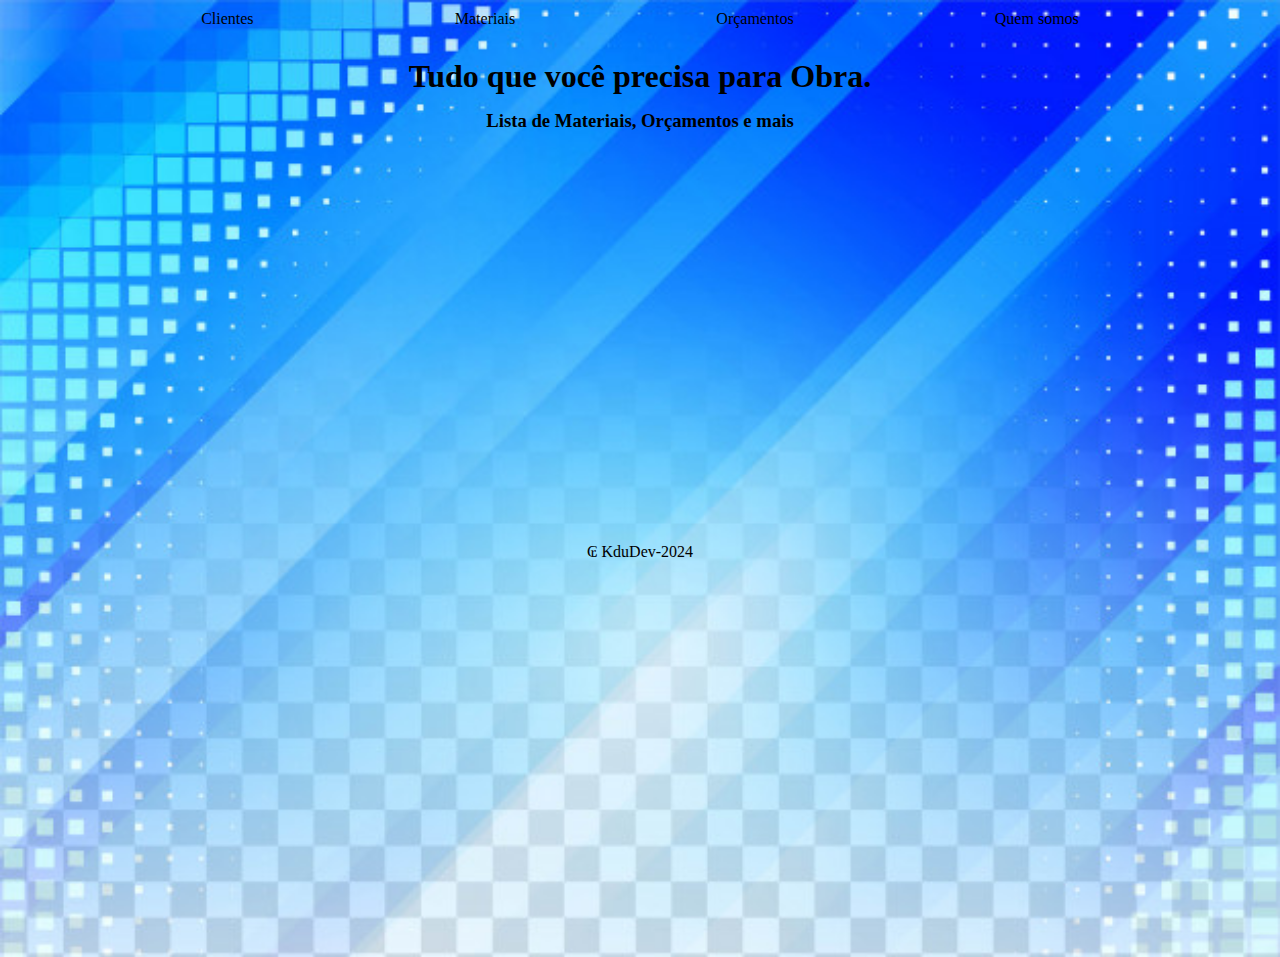
<file: index.html>
<!DOCTYPE html>
<html lang="pt-br">

<head>
    <meta charset="UTF-8">
    <meta name="viewport" content="width=device-width, initial-scale=1.0">
    <title>Home - Orçamentos</title>
    <link rel="stylesheet" href="style.css">
    <link rel="preconnect" href="https://fonts.googleapis.com">
    <link rel="preconnect" href="https://fonts.gstatic.com" crossorigin>
    <link
        href="https://fonts.googleapis.com/css2?family=Poppins:ital,wght@1,100;1,200;1,300;1,400;1,500;1,600;1,700;1,800;1,900&display=swap"
        rel="stylesheet">
</head>


<body class="home">

    <nav>
        <ul>
            <li>
                <a href="#">Clientes</a>
            </li>
            <li>
                <a href="#">Materiais</a>
            </li>
            <li>
                <a href="#">Orçamentos</a>
            </li>
            <li>
                <a href="#">Quem somos</a>
            </li>
        </ul>
    </nav>

    <header>
        <h1>Tudo que você precisa para Obra. </h1>
        <h3>Lista de Materiais, Orçamentos e mais</h3>
    </header>

    <footer>
        <p>₢ KduDev-2024</p>
    </footer>

</body>

</html>
</file>
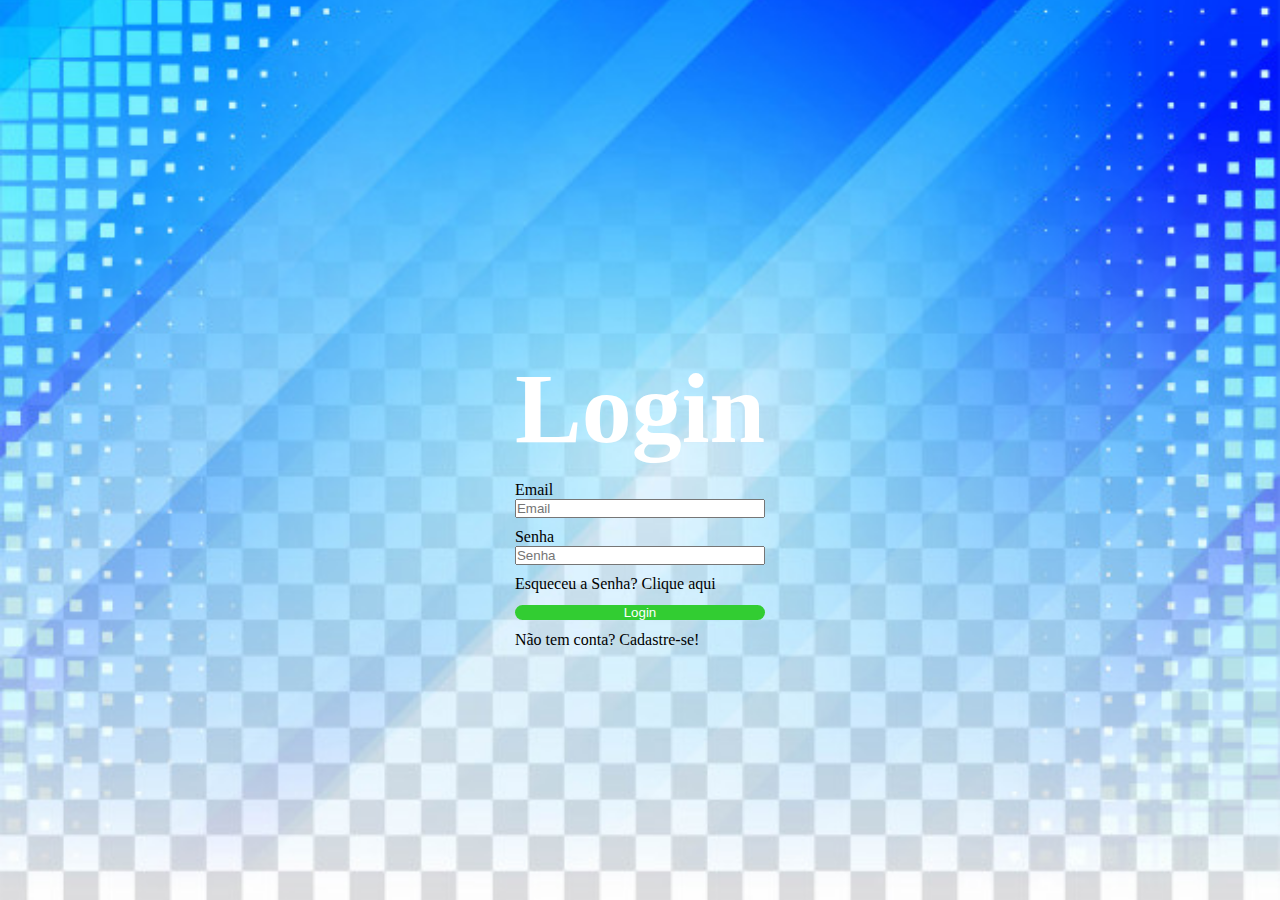
<file: login.html>
<!DOCTYPE html>
<html lang="pt-br">
<head>
    <meta charset="UTF-8">
    <meta name="viewport" content="width=device-width, initial-scale=1.0">
    
    <link rel="stylesheet" href="style.css">
    <title>Login-Orçamentos</title>

</head>


<body class="login">
    <div class="container">        
        <h1 class="logo"><B>Login</B></h1>
        <div class="email">
            <label for="Email">Email</label><br>
            <input type="email" name="Email" id="email" placeholder="Email"><br>
        </div>
        <div class="senha">
            <label for="senha">Senha</label><br>
            <input type="password" name="Senha" id="senha" placeholder="Senha">
        </div>
        <p class="redefinir">Esqueceu a Senha? <a href="#">Clique aqui</a></p>

        <div class="buton">
            <button type="submit">Login</button>
        </div>

        <p class="cadastro">Não tem conta? <a href="#">Cadastre-se!</a></p>
        </div>
    </div>

</body>

</html>
</file>
<file: style.css>
.poppins-thin-italic {
    font-family: "Poppins", sans-serif;
    font-weight: 100;
    font-style: italic;
}

.poppins-extralight-italic {
    font-family: "Poppins", sans-serif;
    font-weight: 200;
    font-style: italic;
}

.poppins-light-italic {
    font-family: "Poppins", sans-serif;
    font-weight: 300;
    font-style: italic;
}

.poppins-regular-italic {
    font-family: "Poppins", sans-serif;
    font-weight: 400;
    font-style: italic;
}

.poppins-medium-italic {
    font-family: "Poppins", sans-serif;
    font-weight: 500;
    font-style: italic;
}

.poppins-semibold-italic {
    font-family: "Poppins", sans-serif;
    font-weight: 600;
    font-style: italic;
}

.poppins-bold-italic {
    font-family: "Poppins", sans-serif;
    font-weight: 700;
    font-style: italic;
}

.poppins-extrabold-italic {
    font-family: "Poppins", sans-serif;
    font-weight: 800;
    font-style: italic;
}

.poppins-black-italic {
    font-family: "Poppins", sans-serif;
    font-weight: 900;
    font-style: italic;
}


* {

    margin: 0;
    padding: 0;
    box-sizing: border-box;
    list-style: none;

}

.login {

    display: flex;
    justify-content: center;
    align-items: center;
    background-image: url('img/fundo-transparente-geometrico.jpg');
    background-size: cover;
    background-repeat: no-repeat;
    background-position: center;
    width: 100%;
    height: 100vh;

}

.container {

    h1 {

        margin-top: 100px;
        color: white;
        font-size: 100px;
    }

    .email {

        border: none;
        margin-bottom: 10px;

    }

    .senha {

        border: none;
        margin-top: 10px;

    }

    .redefinir {

        margin-top: 10px;
    }

    .buton {

        margin-top: 10px;

    }

    input,
    button {
        width: -webkit-fill-available;
    }

    button {

        border-radius: 10px;
        color: white;
        background-color: limegreen;
        border: none;
        cursor: pointer;

    }

    button:hover {

        color: white;
        background-color: green;
        border: none;
        cursor: pointer;

    }

    .cadastro {

        margin-top: 10px;

    }

}


/* -------- HOME  -------------- */

.home {

    background-image: url('img/fundo-transparente-geometrico.jpg');
    background-size: cover;
    background-repeat: no-repeat;
    box-sizing: border-box;

}

ul {

    display: flex;
    justify-content: space-evenly;
    flex-direction: row;
    margin-top: 10px;


}

a {

    color: black;
    text-decoration: none;
}

a:hover {

    color: white;
    transition: 0.5s;
    text-decoration: none;
}

header {

    display: flex;
    justify-content: center;
    align-items: center;
    margin-top: 30px;
    flex-direction: column;
}

h1, h3 {
    margin-bottom: 15px;
}

footer {

    display: flex;
    justify-content: center;
    align-items: center;
    height: 90vh;
}
</file>
